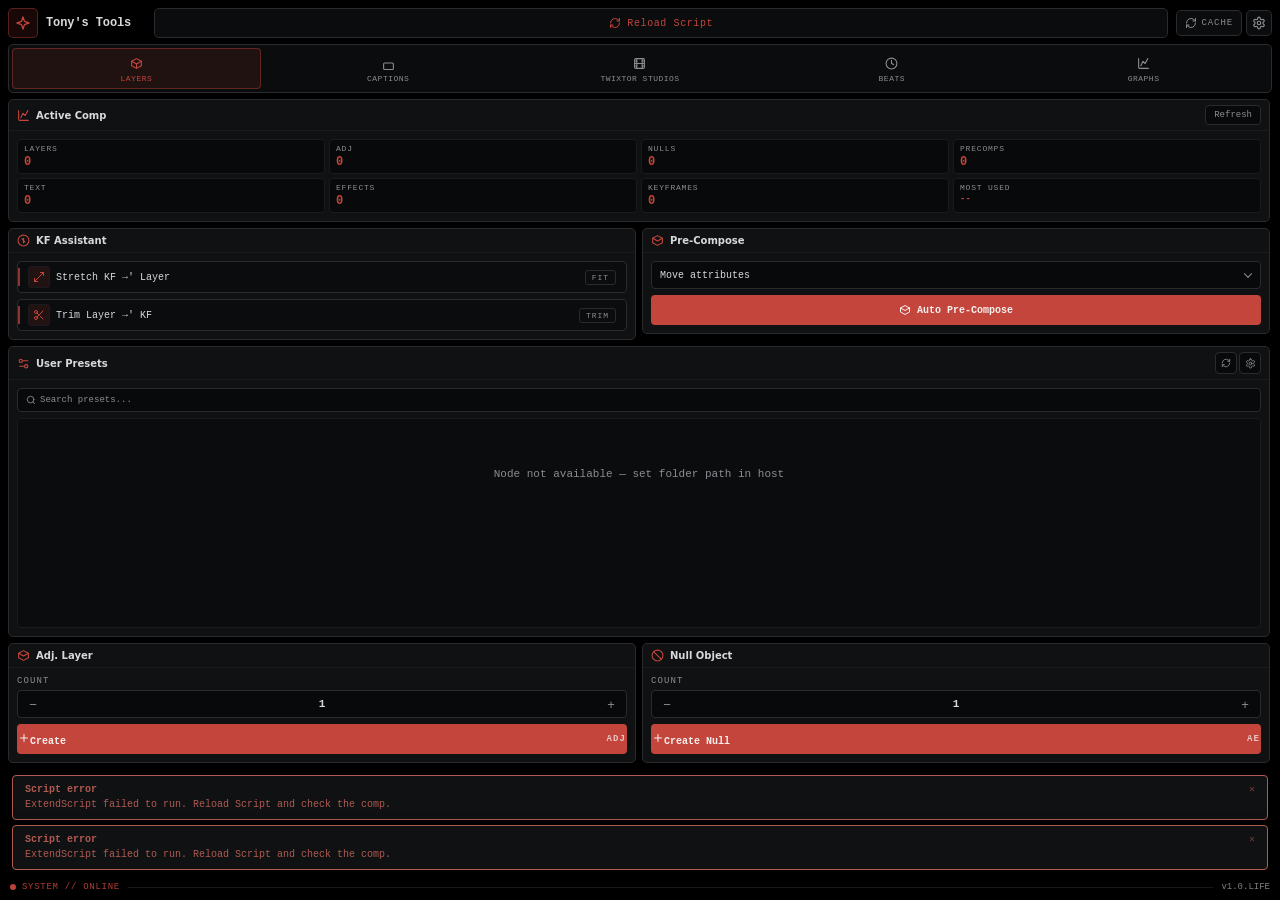
<file: index.html>
<!DOCTYPE html>
<html lang="en">
<head>
<meta charset="UTF-8"/>
<meta name="viewport" content="width=device-width, initial-scale=1.0"/>
<title>AE Layer Tools</title>
<link rel="stylesheet" href="css/styles.css"/>
</head>
<body>
<div class="shell">

  <!-- ============ HEADER ============ -->
  <div class="header">
    <div class="logo-wrap" title="Tony's Tools — After Effects Extension">
      <svg class="logo-icon" width="16" height="16" viewBox="0 0 24 24" fill="none" stroke="currentColor" stroke-width="2" stroke-linecap="round" stroke-linejoin="round"><path d="m12 3-1.9 5.8a2 2 0 0 1-1.287 1.288L3 12l5.8 1.9a2 2 0 0 1 1.288 1.287L12 21l1.9-5.8a2 2 0 0 1 1.287-1.288L21 12l-5.8-1.9a2 2 0 0 1-1.288-1.287Z"/></svg>
    </div>
    <h1 class="app-title">Tony's Tools</h1>
    <div class="toolbar-shell">
      <button id="btn-reload" class="toolbar-btn" title="Reload panel and refresh scripts">
        <svg width="12" height="12" viewBox="0 0 24 24" fill="none" stroke="currentColor" stroke-width="2" stroke-linecap="round" stroke-linejoin="round"><path d="M3 12a9 9 0 0 1 15-6.7L21 8"/><path d="M21 3v5h-5"/><path d="M21 12a9 9 0 0 1-15 6.7L3 16"/><path d="M3 21v-5h5"/></svg>
        <span>Reload Script</span>
      </button>
    </div>
    <div class="header-chips">
      <button id="btn-cache" class="chip chip-cyan" title="Clear disk cache">
        <svg width="12" height="12" viewBox="0 0 24 24" fill="none" stroke="currentColor" stroke-width="2" stroke-linecap="round" stroke-linejoin="round"><path d="M3 12a9 9 0 0 1 15-6.7L21 8"/><path d="M21 3v5h-5"/><path d="M21 12a9 9 0 0 1-15 6.7L3 16"/><path d="M3 21v-5h5"/></svg>
        <span>CACHE</span>
      </button>
      <button id="btn-settings" class="chip chip-primary w-icon" title="Settings">
        <svg width="14" height="14" viewBox="0 0 24 24" fill="none" stroke="currentColor" stroke-width="2" stroke-linecap="round" stroke-linejoin="round"><path d="M12.22 2h-.44a2 2 0 0 0-2 2v.18a2 2 0 0 1-1 1.73l-.43.25a2 2 0 0 1-2 0l-.15-.08a2 2 0 0 0-2.73.73l-.22.38a2 2 0 0 0 .73 2.73l.15.1a2 2 0 0 1 1 1.72v.51a2 2 0 0 1-1 1.74l-.15.09a2 2 0 0 0-.73 2.73l.22.38a2 2 0 0 0 2.73.73l.15-.08a2 2 0 0 1 2 0l.43.25a2 2 0 0 1 1 1.73V20a2 2 0 0 0 2 2h.44a2 2 0 0 0 2-2v-.18a2 2 0 0 1 1-1.73l.43-.25a2 2 0 0 1 2 0l.15.08a2 2 0 0 0 2.73-.73l.22-.39a2 2 0 0 0-.73-2.73l-.15-.08a2 2 0 0 1-1-1.74v-.5a2 2 0 0 1 1-1.74l.15-.09a2 2 0 0 0 .73-2.73l-.22-.38a2 2 0 0 0-2.73-.73l-.15.08a2 2 0 0 1-2 0l-.43-.25a2 2 0 0 1-1-1.73V4a2 2 0 0 0-2-2z"/><circle cx="12" cy="12" r="3"/></svg>
      </button>
    </div>
  </div>

  <!-- ============ TABS ============ -->
  <div class="main-tabs" id="main-tabs">
    <button class="main-tab active" data-tab="layers" title="Layers">
      <span class="tab-icon"><svg width="13" height="13" viewBox="0 0 24 24" fill="none" stroke="currentColor" stroke-width="2" stroke-linecap="round" stroke-linejoin="round"><path d="m21 8-9-5-9 5 9 5 9-5Z"/><path d="m3 8v8l9 5 9-5V8"/><path d="m12 13v8"/></svg></span>
      <span class="tab-label">LAYERS</span>
    </button>
    <button class="main-tab" data-tab="captions" title="Captions">
      <span class="tab-icon"><svg width="13" height="13" viewBox="0 0 24 24" fill="none" stroke="currentColor" stroke-width="2" stroke-linecap="round" stroke-linejoin="round"><rect width="18" height="12" x="3" y="11" rx="2" ry="2"/><path d="M7 41h10"/><path d="M7 41a5 5 0 0 0-.004-10"/></svg></span>
      <span class="tab-label">CAPTIONS</span>
    </button>
    <button class="main-tab" data-tab="templates" title="Twixtor Studios">
      <span class="tab-icon"><svg width="13" height="13" viewBox="0 0 24 24" fill="none" stroke="currentColor" stroke-width="2" stroke-linecap="round" stroke-linejoin="round"><rect width="18" height="18" x="3" y="3" rx="2"/><path d="M7 3v18"/><path d="M3 7.5h4"/><path d="M3 12h18"/><path d="M3 16.5h4"/><path d="M17 3v18"/><path d="M17 7.5h4"/><path d="M17 16.5h4"/></svg></span>
      <span class="tab-label">TWIXTOR STUDIOS</span>
    </button>
    <button class="main-tab" data-tab="beats" title="Beats">
      <span class="tab-icon"><svg width="13" height="13" viewBox="0 0 24 24" fill="none" stroke="currentColor" stroke-width="2" stroke-linecap="round" stroke-linejoin="round"><circle cx="12" cy="12" r="10"/><path d="M12 6v6l4 2"/></svg></span>
      <span class="tab-label">BEATS</span>
    </button>
    <button class="main-tab" data-tab="graphs" title="Graphs">
      <span class="tab-icon"><svg width="13" height="13" viewBox="0 0 24 24" fill="none" stroke="currentColor" stroke-width="2" stroke-linecap="round" stroke-linejoin="round"><path d="M3 3v16a2 2 0 0 0 2 2h16"/><path d="m7 16 4-8 4 4 5-9"/></svg></span>
      <span class="tab-label">GRAPHS</span>
    </button>
  </div>

  <!-- ============ TAB: LAYERS ============ -->
  <div class="tab-page active" id="page-layers">
    <div class="scroll-area">
      <!-- Stats -->
      <section class="card">
        <div class="card-head">
          <div class="card-title-row">
            <svg width="13" height="13" viewBox="0 0 24 24" fill="none" stroke="currentColor" stroke-width="2" stroke-linecap="round" stroke-linejoin="round"><path d="M3 3v16a2 2 0 0 0 2 2h16"/><path d="m7 16 4-8 4 4 5-9"/></svg>
            <span>Active Comp</span>
          </div>
          <button id="btn-refresh-stats" class="mini-btn" title="Refresh values">Refresh</button>
        </div>
        <div class="stat-grid" id="stats-grid">
          <div class="stat"><div class="stat-label">LAYERS</div><div class="stat-val" id="st-layers">0</div></div>
          <div class="stat"><div class="stat-label">ADJ</div><div class="stat-val" id="st-adj">0</div></div>
          <div class="stat"><div class="stat-label">NULLS</div><div class="stat-val" id="st-nulls">0</div></div>
          <div class="stat"><div class="stat-label">PRECOMPS</div><div class="stat-val" id="st-precomps">0</div></div>
          <div class="stat"><div class="stat-label">TEXT</div><div class="stat-val" id="st-text">0</div></div>
          <div class="stat"><div class="stat-label">EFFECTS</div><div class="stat-val" id="st-fx">0</div></div>
          <div class="stat"><div class="stat-label">KEYFRAMES</div><div class="stat-val" id="st-kf">0</div></div>
          <div class="stat"><div class="stat-label">MOST USED</div><div class="stat-val small" id="st-topfx">--</div></div>
        </div>
      </section>

      <div class="grid-2">
        <!-- KF Assistant -->
        <section class="card card-cyan">
          <div class="card-head">
            <div class="card-title-row">
              <svg width="13" height="13" viewBox="0 0 24 24" fill="none" stroke="currentColor" stroke-width="2" stroke-linecap="round" stroke-linejoin="round"><circle cx="12" cy="12" r="10"/><path d="M12 8v8"/><path d="m8 12 8 0" transform="rotate(45 12 12)"/></svg>
              <span>KF Assistant</span>
            </div>
          </div>
          <div class="card-body col">
            <button id="btn-stretch-kf" class="tool-btn btn-cyan">
              <span class="accent-bar cyan"></span>
              <span class="tool-btn-main"><span class="tool-icon cyan"><svg width="12" height="12" viewBox="0 0 24 24" fill="none" stroke="currentColor" stroke-width="2" stroke-linecap="round" stroke-linejoin="round"><path d="M21 3 9 15"/><path d="M15 3h6v6"/><path d="M3 21l6-6"/><path d="M9 21H3v-6"/></svg></span><span class="truncate">Stretch KF →' Layer</span></span>
              <span class="badge">FIT</span>
            </button>
            <button id="btn-trim-kf" class="tool-btn btn-violet">
              <span class="accent-bar violet"></span>
              <span class="tool-btn-main"><span class="tool-icon violet"><svg width="12" height="12" viewBox="0 0 24 24" fill="none" stroke="currentColor" stroke-width="2" stroke-linecap="round" stroke-linejoin="round"><circle cx="6" cy="6" r="3"/><circle cx="6" cy="18" r="3"/><line x1="20" y1="4" x2="8.12" y2="15.88"/><line x1="14.47" y1="14.48" x2="20" y2="20"/><line x1="8.12" y1="8.12" x2="12" y2="12"/></svg></span><span class="truncate">Trim Layer →' KF</span></span>
              <span class="badge">TRIM</span>
            </button>
          </div>
        </section>

        <!-- Pre-Compose -->
        <section class="card card-green">
          <div class="card-head">
            <div class="card-title-row">
              <svg width="13" height="13" viewBox="0 0 24 24" fill="none" stroke="currentColor" stroke-width="2" stroke-linecap="round" stroke-linejoin="round"><path d="m21 8-9-5-9 5 9 5 9-5Z"/><path d="m3 8v8l9 5 9-5V8"/></svg>
              <span>Pre-Compose</span>
            </div>
          </div>
          <div class="card-body col">
            <div class="select-wrap">
              <select id="sel-precomp-mode" class="select">
                <option value="leave">Leave attributes</option>
                <option value="move" selected>Move attributes</option>
                <option value="adjust">Adjust comp</option>
              </select>
            </div>
            <button id="btn-precompose" class="primary-btn gold">
              <svg width="12" height="12" viewBox="0 0 24 24" fill="none" stroke="currentColor" stroke-width="2" stroke-linecap="round" stroke-linejoin="round"><path d="m21 8-9-5-9 5 9 5 9-5Z"/><path d="m3 8v8l9 5 9-5V8"/></svg>
              Auto Pre-Compose
            </button>
          </div>
        </section>
      </div>

      <!-- User Presets -->
      <section class="card card-cyan presets-card">
        <div class="card-head">
          <div class="card-title-row">
            <svg width="13" height="13" viewBox="0 0 24 24" fill="none" stroke="currentColor" stroke-width="2" stroke-linecap="round" stroke-linejoin="round"><path d="M20 7h-9"/><path d="M14 17H5"/><circle cx="17" cy="17" r="3"/><circle cx="7" cy="7" r="3"/></svg>
            <span>User Presets</span>
          </div>
          <div class="head-actions">
            <button id="btn-refresh-presets" class="icon-btn" title="Refresh presets"><svg width="10" height="10" viewBox="0 0 24 24" fill="none" stroke="currentColor" stroke-width="2" stroke-linecap="round" stroke-linejoin="round"><path d="M3 12a9 9 0 0 1 15-6.7L21 8"/><path d="M21 3v5h-5"/><path d="M21 12a9 9 0 0 1-15 6.7L3 16"/><path d="M3 21v-5h5"/></svg></button>
            <button id="btn-choose-presets" class="icon-btn" title="Choose presets folder"><svg width="11" height="11" viewBox="0 0 24 24" fill="none" stroke="currentColor" stroke-width="2" stroke-linecap="round" stroke-linejoin="round"><path d="M12.22 2h-.44a2 2 0 0 0-2 2v.18a2 2 0 0 1-1 1.73l-.43.25a2 2 0 0 1-2 0l-.15-.08a2 2 0 0 0-2.73.73l-.22.38a2 2 0 0 0 .73 2.73l.15.1a2 2 0 0 1 1 1.72v.51a2 2 0 0 1-1 1.74l-.15.09a2 2 0 0 0-.73 2.73l.22.38a2 2 0 0 0 2.73.73l.15-.08a2 2 0 0 1 2 0l.43.25a2 2 0 0 1 1 1.73V20a2 2 0 0 0 2 2h.44a2 2 0 0 0 2-2v-.18a2 2 0 0 1 1-1.73l.43-.25a2 2 0 0 1 2 0l.15.08a2 2 0 0 0 2.73-.73l.22-.39a2 2 0 0 0-.73-2.73l-.15-.08a2 2 0 0 1-1-1.74v-.5a2 2 0 0 1 1-1.74l.15-.09a2 2 0 0 0 .73-2.73l-.22-.38a2 2 0 0 0-2.73-.73l-.15.08a2 2 0 0 1-2 0l-.43-.25a2 2 0 0 1-1-1.73V4a2 2 0 0 0-2-2z"/><circle cx="12" cy="12" r="3"/></svg></button>
          </div>
        </div>
        <div class="card-body col">
          <div class="search-shell">
            <svg width="10" height="10" viewBox="0 0 24 24" fill="none" stroke="currentColor" stroke-width="2" stroke-linecap="round" stroke-linejoin="round"><circle cx="11" cy="11" r="8"/><path d="m21 21-4.3-4.3"/></svg>
            <input id="preset-search" class="search-input" type="text" placeholder="Search presets..."/>
            <button id="btn-clear-search" class="clear-btn hidden" title="Clear search">✕</button>
          </div>
          <div id="preset-list" class="preset-list"><div class="empty-note">No presets</div></div>
        </div>
      </section>

      <div class="grid-2">
        <!-- Adj Layer -->
        <section class="card card-violet">
          <div class="card-head"><div class="card-title-row">
            <svg width="13" height="13" viewBox="0 0 24 24" fill="none" stroke="currentColor" stroke-width="2" stroke-linecap="round" stroke-linejoin="round"><path d="m21 8-9-5-9 5 9 5 9-5Z"/><path d="m3 8v8l9 5 9-5V8"/></svg>
            <span>Adj. Layer</span></div></div>
          <div class="card-body col spread">
            <div>
              <label class="field-label">COUNT</label>
              <div class="stepper" data-stepper="adj">
                <button class="step-btn" data-dir="-1">−</button>
                <input class="step-input" id="adj-count" type="text" inputmode="numeric" value="1"/>
                <button class="step-btn" data-dir="1">+</button>
              </div>
            </div>
            <button id="btn-create-adj" class="primary-btn lavender">
              <span class="split"><span class="left"><svg width="12" height="12" viewBox="0 0 24 24" fill="none" stroke="currentColor" stroke-width="2" stroke-linecap="round" stroke-linejoin="round"><path d="M5 12h14"/><path d="M12 5v14"/></svg>Create</span><span class="right">ADJ</span></span>
            </button>
          </div>
        </section>

        <!-- Null Object -->
        <section class="card card-red">
          <div class="card-head"><div class="card-title-row">
            <svg width="13" height="13" viewBox="0 0 24 24" fill="none" stroke="currentColor" stroke-width="2" stroke-linecap="round" stroke-linejoin="round"><circle cx="12" cy="12" r="10"/><path d="m4.9 4.9 14.2 14.2"/></svg>
            <span>Null Object</span></div></div>
          <div class="card-body col spread">
            <div>
              <label class="field-label">COUNT</label>
              <div class="stepper" data-stepper="null">
                <button class="step-btn" data-dir="-1">−</button>
                <input class="step-input" id="null-count" type="text" inputmode="numeric" value="1"/>
                <button class="step-btn" data-dir="1">+</button>
              </div>
            </div>
            <button id="btn-create-null" class="primary-btn red">
              <span class="split"><span class="left"><svg width="12" height="12" viewBox="0 0 24 24" fill="none" stroke="currentColor" stroke-width="2" stroke-linecap="round" stroke-linejoin="round"><path d="M5 12h14"/><path d="M12 5v14"/></svg>Create Null</span><span class="right">AE</span></span>
            </button>
          </div>
        </section>
      </div>
    </div>
  </div>

  <!-- ============ TAB: CAPTIONS ============ -->
  <div class="tab-page" id="page-captions">
    <div class="scroll-area">
      <section class="card">
        <div class="card-head">
          <div class="card-title-row">
            <svg width="13" height="13" viewBox="0 0 24 24" fill="none" stroke="currentColor" stroke-width="2" stroke-linecap="round" stroke-linejoin="round"><rect width="18" height="12" x="3" y="11" rx="2" ry="2"/><path d="M7 41h10"/></svg>
            <span>Caption Setup</span>
          </div>
        </div>
        <div class="card-body col">
          <label class="field-label">CAPTION TEXT (one line per caption, format: seconds | text)</label>
          <textarea id="caption-input" class="textarea" rows="6" placeholder="0.0 | Hello and welcome&#10;2.5 | This is a caption line&#10;5.0 | Generated inside After Effects"></textarea>
          <div class="row-2">
            <div>
              <label class="field-label">DURATION (s)</label>
              <input id="caption-duration" class="input" type="number" step="0.1" min="0.5" value="3.0"/>
            </div>
            <div>
              <label class="field-label">FONT SIZE</label>
              <input id="caption-fontsize" class="input" type="number" step="1" min="8" value="60"/>
            </div>
          </div>
          <button id="btn-apply-captions" class="primary-btn mint">
            <svg width="12" height="12" viewBox="0 0 24 24" fill="none" stroke="currentColor" stroke-width="2" stroke-linecap="round" stroke-linejoin="round"><path d="m12 3-1.9 5.8a2 2 0 0 1-1.287 1.288L3 12l5.8 1.9a2 2 0 0 1 1.288 1.287L12 21l1.9-5.8a2 2 0 0 1 1.287-1.288L21 12l-5.8-1.9a2 2 0 0 1-1.288-1.287Z"/></svg>
            Apply Captions
          </button>
          <button id="btn-remove-captions" class="ghost-btn danger">
            <svg width="12" height="12" viewBox="0 0 24 24" fill="none" stroke="currentColor" stroke-width="2" stroke-linecap="round" stroke-linejoin="round"><path d="M3 6h18"/><path d="M19 6v14a2 2 0 0 1-2 2H7a2 2 0 0 1-2-2V6"/><path d="M8 6V4a2 2 0 0 1 2-2h4a2 2 0 0 1 2 2v2"/></svg>
            Remove Captions
          </button>
        </div>
      </section>
    </div>
  </div>

  <!-- ============ TAB: TWIXTOR STUDIOS ============ -->
  <div class="tab-page" id="page-templates">
    <div class="scroll-area">
      <section class="card card-violet">
        <div class="card-head">
          <div class="card-title-row">
            <svg width="13" height="13" viewBox="0 0 24 24" fill="none" stroke="currentColor" stroke-width="2" stroke-linecap="round" stroke-linejoin="round"><rect width="18" height="18" x="3" y="3" rx="2"/><path d="M7 3v18"/><path d="M3 12h18"/></svg>
            <span>Twixtor Clips</span>
          </div>
        </div>
        <div class="card-body col">
          <label class="field-label">MODE</label>
          <div class="select-wrap">
            <select id="sel-twixtor-mode" class="select">
              <option value="anime">Anime Twixtor (frame blend + Pixel Motion)</option>
              <option value="film">Film Twixtor (live action)</option>
            </select>
          </div>
          <div class="row-2">
            <div>
              <label class="field-label">SPEED %</label>
              <input id="twixtor-speed" class="input" type="number" step="1" min="1" max="400" value="40"/>
            </div>
            <div>
              <label class="field-label">RESOLUTION</label>
              <div class="select-wrap">
                <select id="sel-twixtor-res" class="select">
                  <option value="source">Use clip source resolution</option>
                  <option value="composition">Use composition resolution</option>
                </select>
              </div>
            </div>
          </div>
          <button id="btn-apply-twixtor" class="primary-btn violet">
            <svg width="12" height="12" viewBox="0 0 24 24" fill="none" stroke="currentColor" stroke-width="2" stroke-linecap="round" stroke-linejoin="round"><rect width="18" height="18" x="3" y="3" rx="2"/><path d="M7 3v18"/><path d="M3 12h18"/></svg>
            <span>Twixtor Clips</span><span class="pill">READY</span>
          </button>
          <div class="divider"></div>
          <button id="btn-align-beats" class="ghost-btn">
            <svg width="12" height="12" viewBox="0 0 24 24" fill="none" stroke="currentColor" stroke-width="2" stroke-linecap="round" stroke-linejoin="round"><circle cx="12" cy="12" r="10"/><path d="M12 6v6l4 2"/></svg>
            Align Clips To Beats
          </button>
          <button id="btn-fit-beats" class="ghost-btn">
            <svg width="12" height="12" viewBox="0 0 24 24" fill="none" stroke="currentColor" stroke-width="2" stroke-linecap="round" stroke-linejoin="round"><circle cx="12" cy="12" r="10"/><path d="M12 6v6l4 2"/></svg>
            Fit Between Beats
          </button>
          <button id="btn-time-remap-graph" class="ghost-btn">
            <svg width="12" height="12" viewBox="0 0 24 24" fill="none" stroke="currentColor" stroke-width="2" stroke-linecap="round" stroke-linejoin="round"><path d="M3 3v16a2 2 0 0 0 2 2h16"/><path d="m7 16 4-8 4 4 5-9"/></svg>
            Time Remap Graph
          </button>
        </div>
      </section>

      <!-- Time Remap Easing (inline editor) -->
      <section class="card card-cyan hidden" id="remap-card">
        <div class="card-head">
          <div class="card-title-row">
            <svg width="13" height="13" viewBox="0 0 24 24" fill="none" stroke="currentColor" stroke-width="2" stroke-linecap="round" stroke-linejoin="round"><path d="M3 3v16a2 2 0 0 0 2 2h16"/><path d="m7 16 4-8 4 4 5-9"/></svg>
            <span>Time Remap Easing</span>
          </div>
          <button id="btn-close-remap" class="icon-btn" title="Close graph editor">✕</button>
        </div>
        <div class="card-body col">
          <div class="select-wrap">
            <select id="sel-remap-preset" class="select"></select>
          </div>
          <canvas id="bezier-canvas" width="280" height="180"></canvas>
          <div class="bezier-row">
            <span class="mono-dim">cubic-bezier(</span>
            <input id="bezier-input" class="input center" type="text" value="0.25, 0.1, 0.25, 1"/>
            <span class="mono-dim">)</span>
            <button id="btn-copy-bezier" class="icon-btn" title="Copy cubic-bezier"><svg width="12" height="12" viewBox="0 0 24 24" fill="none" stroke="currentColor" stroke-width="2" stroke-linecap="round" stroke-linejoin="round"><rect width="14" height="14" x="8" y="8" rx="2" ry="2"/><path d="M4 16c-1.1 0-2-.9-2-2V4c0-1.1.9-2 2-2h10c1.1 0 2 .9 2 2"/></svg></button>
            <button id="btn-read-easing" class="icon-btn" title="Read values from AE"><svg width="12" height="12" viewBox="0 0 24 24" fill="none" stroke="currentColor" stroke-width="2" stroke-linecap="round" stroke-linejoin="round"><path d="M2 12s3-7 10-7 10 7 10 7-3 7-10 7-10-7-10-7Z"/><circle cx="12" cy="12" r="3"/></svg></button>
            <button id="btn-reset-easing" class="icon-btn" title="Reset to selected preset"><svg width="12" height="12" viewBox="0 0 24 24" fill="none" stroke="currentColor" stroke-width="2" stroke-linecap="round" stroke-linejoin="round"><path d="M3 12a9 9 0 0 1 15-6.7L21 8"/><path d="M21 3v5h-5"/><path d="M21 12a9 9 0 0 1-15 6.7L3 16"/><path d="M3 21v-5h5"/></svg></button>
          </div>
          <button id="btn-apply-easing" class="primary-btn cyan">
            <svg width="12" height="12" viewBox="0 0 24 24" fill="none" stroke="currentColor" stroke-width="2" stroke-linecap="round" stroke-linejoin="round"><path d="M3 3v16a2 2 0 0 0 2 2h16"/><path d="m7 16 4-8 4 4 5-9"/></svg>
            Apply to Keyframes
          </button>
        </div>
      </section>
    </div>
  </div>

  <!-- ============ TAB: BEATS ============ -->
  <div class="tab-page" id="page-beats">
    <div class="scroll-area">
      <section class="card">
        <div class="card-head">
          <div class="card-title-row">
            <svg width="13" height="13" viewBox="0 0 24 24" fill="none" stroke="currentColor" stroke-width="2" stroke-linecap="round" stroke-linejoin="round"><path d="M2 12s3-7 10-7 10 7 10 7-3 7-10 7-10-7-10-7Z"/><circle cx="12" cy="12" r="3"/></svg>
            <span>Audio Layer (place markers on)</span>
          </div>
        </div>
        <div class="card-body col">
          <div class="row-2">
            <div class="select-wrap grow">
              <select id="sel-audio-layer" class="select"><option value="">No audio layers</option></select>
            </div>
            <button id="btn-refresh-audio" class="icon-btn" title="Reload available audio layers">Refresh</button>
          </div>
          <button id="btn-gen-amp" class="ghost-btn accent">
            <svg width="11" height="11" viewBox="0 0 24 24" fill="none" stroke="currentColor" stroke-width="2" stroke-linecap="round" stroke-linejoin="round"><path d="M2 12s3-7 10-7 10 7 10 7-3 7-10 7-10-7-10-7Z"/><circle cx="12" cy="12" r="3"/></svg>
            Generate Audio Amplitude Layer
          </button>
          <div id="amp-status" class="status-box info">No amplitude layer. Create it manually first.</div>
          <p class="hint">AE does not link an Audio Amplitude layer to its source — make sure the selected audio layer and the amplitude layer are a pair.</p>
        </div>
      </section>

      <section class="card">
        <div class="card-head">
          <div class="card-title-row">
            <svg width="13" height="13" viewBox="0 0 24 24" fill="none" stroke="currentColor" stroke-width="2" stroke-linecap="round" stroke-linejoin="round"><circle cx="12" cy="12" r="3"/><path d="M12 1v4"/><path d="M12 19v4"/><path d="M4.22 4.22l2.83 2.83"/><path d="M16.95 16.95l2.83 2.83"/><path d="M1 12h4"/><path d="M19 12h4"/><path d="M4.22 19.78l2.83-2.83"/><path d="M16.95 7.05l2.83-2.83"/></svg>
            <span>Detection Settings</span>
          </div>
        </div>
        <div class="card-body col">
          <label class="field-label">MODE</label>
          <div class="select-wrap">
            <select id="sel-beat-mode" class="select">
              <option value="strongest">Strongest Beats</option>
              <option value="all">All Beats</option>
            </select>
          </div>
        </div>
      </section>

      <section class="card">
        <div class="card-head">
          <div class="card-title-row">
            <svg width="13" height="13" viewBox="0 0 24 24" fill="none" stroke="currentColor" stroke-width="2" stroke-linecap="round" stroke-linejoin="round"><path d="M12 20h9"/><path d="M16.5 3.5a2.12 2.12 0 0 1 3 3L7 19l-4 1 1-4Z"/></svg>
            <span>Marker Names</span>
          </div>
        </div>
        <div class="card-body col">
          <label class="check-row"><input type="radio" name="naming" value="default" checked/> <span>Default ("Beat")</span></label>
          <label class="check-row"><input type="radio" name="naming" value="custom"/> <span>Custom</span>
            <input id="name-custom" class="input compact" type="text" placeholder="Drop" disabled/></label>
          <label class="check-row"><input type="radio" name="naming" value="sequential"/> <span>Sequential</span>
            <input id="name-sequential" class="input compact" type="text" placeholder="Scene" disabled/></label>
        </div>
      </section>

      <section class="card">
        <div class="card-head">
          <div class="card-title-row">
            <svg width="13" height="13" viewBox="0 0 24 24" fill="none" stroke="currentColor" stroke-width="2" stroke-linecap="round" stroke-linejoin="round"><circle cx="12" cy="12" r="10" stroke-dasharray="4 3"/></svg>
            <span>Marker Colors</span>
          </div>
        </div>
        <div class="card-body col">
          <label class="check-row"><input type="radio" name="coloring" value="random"/> <span>Random Colors</span></label>
          <label class="check-row"><input type="radio" name="coloring" value="single" checked/> <span>Single</span>
            <div class="select-wrap inline-select"><select id="sel-marker-color" class="select compact">
              <option value="aqua" selected>Aqua</option>
              <option value="red">Red</option><option value="yellow">Yellow</option>
              <option value="blue">Blue</option><option value="green">Green</option>
              <option value="purple">Purple</option><option value="orange">Orange</option>
              <option value="pink">Pink</option><option value="lavender">Lavender</option>
              <option value="peach">Peach</option><option value="seafoam">Sea Foam</option>
              <option value="brown">Brown</option><option value="fuchsia">Fuchsia</option>
              <option value="cyan">Cyan</option><option value="sandstone">Sandstone</option>
              <option value="darkgreen">Dark Green</option>
            </select></div></label>
          <label class="check-row"><input type="radio" name="coloring" value="strength"/> <span>Strength Based (Red=Strong)</span></label>
          <p class="hint">Colors use AE's 16 marker label colors (comp markers). Random picks from all 16.</p>
        </div>
      </section>

      <button id="btn-generate-beats" class="primary-btn outlined">
        <svg width="12" height="12" viewBox="0 0 24 24" fill="none" stroke="currentColor" stroke-width="2" stroke-linecap="round" stroke-linejoin="round"><circle cx="12" cy="12" r="10"/><path d="M12 6v6l4 2"/></svg>
        Generate Beat Markers
      </button>

      <div class="row-2">
        <button id="btn-clear-tool-markers" class="ghost-btn">Clear Markers</button>
        <button id="btn-remove-amp" class="ghost-btn danger">Remove Amp Layers</button>
      </div>
    </div>
  </div>

  <!-- ============ TAB: GRAPHS ============ -->
  <div class="tab-page" id="page-graphs">
    <div class="scroll-area">
      <section class="card">
        <div class="card-head">
          <div class="card-title-row">
            <svg width="13" height="13" viewBox="0 0 24 24" fill="none" stroke="currentColor" stroke-width="2" stroke-linecap="round" stroke-linejoin="round"><path d="M3 3v16a2 2 0 0 0 2 2h16"/><path d="m7 16 4-8 4 4 5-9"/></svg>
            <span>Graph Editor</span>
          </div>
        </div>
        <div class="card-body col">
          <div class="select-wrap">
            <select id="sel-graph-preset" class="select"></select>
          </div>
          <canvas id="graph-canvas" width="300" height="190"></canvas>
          <div class="bezier-row">
            <span class="mono-dim">cubic-bezier(</span>
            <input id="graph-bezier-input" class="input center" type="text" value="0.25, 0.1, 0.25, 1"/>
            <span class="mono-dim">)</span>
            <button id="btn-graph-copy" class="icon-btn" title="Copy cubic-bezier"><svg width="12" height="12" viewBox="0 0 24 24" fill="none" stroke="currentColor" stroke-width="2" stroke-linecap="round" stroke-linejoin="round"><rect width="14" height="14" x="8" y="8" rx="2" ry="2"/><path d="M4 16c-1.1 0-2-.9-2-2V4c0-1.1.9-2 2-2h10c1.1 0 2 .9 2 2"/></svg></button>
            <button id="btn-graph-read" class="icon-btn" title="Read values from AE"><svg width="12" height="12" viewBox="0 0 24 24" fill="none" stroke="currentColor" stroke-width="2" stroke-linecap="round" stroke-linejoin="round"><path d="M2 12s3-7 10-7 10 7 10 7-3 7-10 7-10-7-10-7Z"/><circle cx="12" cy="12" r="3"/></svg></button>
            <button id="btn-graph-reset" class="icon-btn" title="Reset to selected preset"><svg width="12" height="12" viewBox="0 0 24 24" fill="none" stroke="currentColor" stroke-width="2" stroke-linecap="round" stroke-linejoin="round"><path d="M3 12a9 9 0 0 1 15-6.7L21 8"/><path d="M21 3v5h-5"/><path d="M21 12a9 9 0 0 1-15 6.7L3 16"/><path d="M3 21v-5h5"/></svg></button>
            <button id="btn-graph-linear" class="icon-btn" title="Set linear curve"><svg width="12" height="12" viewBox="0 0 24 24" fill="none" stroke="currentColor" stroke-width="2" stroke-linecap="round" stroke-linejoin="round"><path d="M2 12s3-7 10-7 10 7 10 7-3 7-10 7-10-7-10-7Z"/></svg></button>
          </div>
          <button id="btn-graph-apply" class="primary-btn cyan">
            <svg width="12" height="12" viewBox="0 0 24 24" fill="none" stroke="currentColor" stroke-width="2" stroke-linecap="round" stroke-linejoin="round"><path d="M3 3v16a2 2 0 0 0 2 2h16"/><path d="m7 16 4-8 4 4 5-9"/></svg>
            Apply to Keyframes
          </button>
          <p class="hint">Select keyframes on any property in AE (or none to affect all keys). The curve is applied to every selected segment as temporal ease.</p>
        </div>
      </section>
    </div>
  </div>

  <!-- ============ STATUS BAR ============ -->
  <div class="statusbar">
    <span class="status-dot-wrap"><span class="status-dot"></span><span id="status-text" class="status-text">SYSTEM // ONLINE</span></span>
    <span class="status-line"></span>
    <span class="status-version">v1.0.LIFE</span>
  </div>

  <!-- ============ TOASTS ============ -->
  <div id="toast-wrap"></div>

  <!-- ============ SETTINGS DIALOG ============ -->
  <div class="overlay hidden" id="dlg-settings">
    <div class="dialog">
      <div class="dialog-head">
        <div class="dialog-title">Settings</div>
        <button class="icon-btn" id="btn-close-settings">✕</button>
      </div>
      <div class="dialog-body">
        <label class="field-label">PRESET THEMES</label>
        <div class="select-wrap">
          <select id="sel-theme" class="select">
            <option value="charcoal" selected>Charcoal</option>
            <option value="midnight">Midnight</option>
            <option value="amber">Warm Amber</option>
            <option value="violet">Violet</option>
            <option value="teal">Teal</option>
            <option value="monochrome">Monochrome</option>
          </select>
        </div>
        <label class="field-label">ACCENT COLOR</label>
        <div class="swatch-row" id="accent-swatches">
          <button class="swatch" data-accent="#C4453C" style="background:#C4453C" title="Red"></button>
          <button class="swatch" data-accent="#C9954B" style="background:#C9954B" title="Amber"></button>
          <button class="swatch" data-accent="#6FA070" style="background:#6FA070" title="Green"></button>
          <button class="swatch" data-accent="#5E8FA0" style="background:#5E8FA0" title="Teal"></button>
          <button class="swatch" data-accent="#8E6FA8" style="background:#8E6FA8" title="Violet"></button>
          <button class="swatch" data-accent="#B0A090" style="background:#B0A090" title="Neutral"></button>
          <input type="color" id="accent-picker" value="#C4453C" title="Custom accent color" style="width:22px;height:20px;padding:0;border:1px solid var(--border);background:none;border-radius:3px;cursor:pointer;"/>
        </div>
        <label class="field-label">DARKNESS</label>
        <input id="darkness-range" class="range-input" type="range" min="0" max="3" step="1" value="0"/>
        <div class="dark-labels"><span>Very dark</span><span>Charcoal</span><span>Light charcoal</span><span>Bright charcoal</span></div>
      </div>
    </div>
  </div>

  <!-- ============ CACHE DIALOG ============ -->
  <div class="overlay hidden" id="dlg-cache">
    <div class="dialog">
      <div class="dialog-head">
        <div class="dialog-title">Clear Disk Cache</div>
        <button class="icon-btn" id="btn-close-cache">✕</button>
      </div>
      <div class="dialog-body">
        <p class="hint">Scans AE disk cache folders for the detected versions and frees removable cache items. Scanning can lag depending on your PC and cache size.</p>
        <label class="check-row"><input type="checkbox" id="chk-cache-all" checked/> <span>Clear disk cache for all detected AE versions.</span></label>
        <button id="btn-do-clear-cache" class="primary-btn red">Clear Cache</button>
      </div>
    </div>
  </div>

</div>
<script src="js/CSInterface.js"></script>
<script src="js/main.js"></script>
</body>
</html>
</file>
<file: css/styles.css>
/* AE Layer Tools — CEP panel styles
   Global theme system: all colors come from CSS custom properties on :root,
   overridden at runtime by js/main.js (accent, darkness, presets). */
:root {
  /* base surfaces (AOD-style: true black, darkness-adjustable at runtime) */
  --bg: #000000;
  --bg2: #0B0C0D;
  --panel: #101113;
  --input: #08090A;
  /* structure */
  --border: #2A2B2E;
  --border-soft: #1A1B1E;
  --fg: #D8D9DA;
  --muted: #8A8E92;
  /* global accent (theme-controlled, red default) */
  --accent: #C4453C;
  --accent-soft: rgba(196, 69, 60, 0.12);
  --accent-line: rgba(196, 69, 60, 0.4);
  --on-accent: #F5F0EE;
  /* semantic (kept distinct from accent) */
  --success: #6FA070;
  --warn: #C9A94B;
  --error: #B05A52;
  --radius: 5px;
  --mono: Consolas, "Cascadia Mono", "Courier New", monospace;
  --sans: "Segoe UI", system-ui, sans-serif;
}
* { box-sizing: border-box; margin: 0; padding: 0; }
html, body { height: 100%; }
body {
  background: var(--bg);
  color: var(--fg);
  font-family: var(--mono);
  font-size: 12px;
  overflow: hidden;
  user-select: none;
}
.shell { display: flex; flex-direction: column; height: 100vh; padding: 8px; gap: 6px; }

/* ---------- header ---------- */
.header { display: flex; align-items: center; gap: 8px; flex-shrink: 0; }
.logo-wrap { position: relative; width: 30px; height: 30px; border-radius: var(--radius); flex-shrink: 0;
  display: flex; align-items: center; justify-content: center;
  border: 1px solid var(--accent-line); background: var(--accent-soft); }
.logo-icon { color: var(--accent); }
.app-title { font-size: 12px; font-weight: 700; letter-spacing: -.1px; width: 100px; flex-shrink: 0;
  color: var(--fg); white-space: nowrap; overflow: hidden; text-overflow: ellipsis; }
.toolbar-shell { flex: 1; min-width: 0; border: 1px solid var(--border); border-radius: var(--radius);
  background: var(--bg2); padding: 3px 8px; }
.toolbar-btn { display: flex; align-items: center; justify-content: center; gap: 6px; width: 100%; height: 22px;
  background: none; border: none; color: var(--accent); font-family: var(--mono); font-size: 10px;
  letter-spacing: .06em; cursor: pointer; border-radius: 4px; transition: background .15s, color .15s; }
.toolbar-btn:hover { color: var(--fg); background: var(--accent-soft); }
.header-chips { display: flex; gap: 4px; flex-shrink: 0; }
.chip { display: inline-flex; align-items: center; gap: 4px; height: 26px; padding: 0 8px; border-radius: var(--radius);
  border: 1px solid var(--border); background: var(--bg2); color: var(--muted);
  font-family: var(--mono); font-size: 9px; letter-spacing: .1em; cursor: pointer; transition: all .15s; }
.chip:hover { color: var(--fg); border-color: var(--accent-line); background: var(--accent-soft); }
.chip-primary { width: 26px; padding: 0; justify-content: center; color: var(--muted); }

/* ---------- tabs ---------- */
.main-tabs { display: flex; gap: 3px; padding: 3px; border-radius: var(--radius); flex-shrink: 0;
  border: 1px solid var(--border); background: var(--bg2); }
.main-tab { flex: 1; display: flex; flex-direction: column; align-items: center; justify-content: center; gap: 3px;
  padding: 5px 3px; border-radius: 4px; border: 1px solid transparent;
  background: transparent; color: var(--muted); font-family: var(--mono); font-size: 8px; font-weight: 500;
  letter-spacing: .06em; cursor: pointer; transition: all .15s; overflow: hidden; }
.main-tab:hover { color: var(--fg); background: rgba(255, 255, 255, 0.04); }
.main-tab:active { background: var(--accent-soft); }
.main-tab.active { background: var(--accent-soft); color: var(--accent); border-color: var(--accent-line); }
.tab-icon { display: flex; height: 18px; width: 18px; align-items: center; justify-content: center; border-radius: 3px; }
.main-tab.active .tab-icon { color: var(--accent); }
.tab-label { line-height: 1; white-space: nowrap; }

/* ---------- tab pages ---------- */
.tab-page { display: none; flex: 1; min-height: 0; }
.tab-page.active { display: flex; flex-direction: column; }
.scroll-area { flex: 1; min-height: 0; overflow-y: auto; display: flex; flex-direction: column; gap: 6px; padding-right: 2px; }
.scroll-area::-webkit-scrollbar { width: 8px; }
.scroll-area::-webkit-scrollbar-track { background: transparent; }
.scroll-area::-webkit-scrollbar-thumb { background: var(--border); border-radius: 4px; }
.scroll-area::-webkit-scrollbar-thumb:hover { background: var(--accent); }

/* ---------- cards / sections ---------- */
.card { border: 1px solid var(--border); border-radius: var(--radius); background: var(--panel); }
.card-cyan, .card-green, .card-violet, .card-red { border-color: var(--border); }
.card-head { display: flex; align-items: center; justify-content: space-between; gap: 6px;
  padding: 5px 8px; border-bottom: 1px solid var(--border-soft); }
.card-title-row { display: flex; align-items: center; gap: 6px; font-size: 10px; font-weight: 600;
  font-family: var(--sans); color: var(--fg); }
.card-title-row svg { color: var(--accent); }
.card-body { padding: 8px; display: flex; gap: 6px; }
.card-body.col { flex-direction: column; }
.card-body.spread { justify-content: space-between; }
.presets-card .preset-list { height: 210px; overflow-y: auto; }
.presets-card .preset-list::-webkit-scrollbar { width: 6px; }
.presets-card .preset-list::-webkit-scrollbar-thumb { background: var(--border); border-radius: 3px; }

.grid-2 { display: grid; grid-template-columns: 1fr 1fr; gap: 6px; align-items: start; }

/* ---------- stats ---------- */
.stat-grid { display: grid; grid-template-columns: repeat(4, 1fr); gap: 4px; padding: 8px; }
.stat { border: 1px solid var(--border-soft); background: var(--input); border-radius: 4px; padding: 4px 6px; }
.stat-label { font-size: 8px; letter-spacing: .1em; color: var(--muted); }
.stat-val { margin-top: 2px; font-size: 12px; font-weight: 600; color: var(--accent); }
.stat-val.small { font-size: 9px; }

/* ---------- buttons ---------- */
.tool-btn { position: relative; display: flex; align-items: center; justify-content: space-between; gap: 6px;
  width: 100%; height: 32px; padding: 0 10px 0 10px; border-radius: 4px; cursor: pointer; overflow: hidden;
  font-family: var(--mono); font-size: 10px; color: var(--fg); border: 1px solid var(--border);
  background: var(--bg2); transition: all .15s; }
.tool-btn:hover { border-color: var(--accent-line); background: var(--accent-soft); }
.tool-btn:active { background: var(--accent-soft); }
.btn-cyan, .btn-violet { border-color: var(--border); background: var(--bg2); }
.accent-bar { position: absolute; top: 6px; bottom: 6px; left: 0; width: 2px; border-radius: 0; background: var(--accent); opacity: .7; }
.accent-bar.cyan, .accent-bar.violet { background: var(--accent); }
.tool-btn-main { display: flex; min-width: 0; flex: 1; align-items: center; gap: 6px; }
.tool-icon { display: flex; height: 22px; width: 22px; align-items: center; justify-content: center;
  border-radius: 3px; border: 1px solid var(--border-soft); color: var(--accent); background: var(--accent-soft); }
.tool-icon.cyan, .tool-icon.violet { color: var(--accent); border-color: var(--border-soft); background: var(--accent-soft); }
.badge { display: inline-flex; align-items: center; border-radius: 3px; border: 1px solid var(--border);
  padding: 2px 6px; font-size: 8px; letter-spacing: .12em; color: var(--muted); }
.btn-cyan .badge, .btn-violet .badge { border-color: var(--border); background: transparent; color: var(--muted); }

.primary-btn { display: flex; align-items: center; justify-content: center; gap: 6px; width: 100%; height: 30px;
  border-radius: 4px; border: 1px solid var(--accent-line); cursor: pointer; font-family: var(--mono);
  font-size: 10px; font-weight: 600; color: var(--on-accent); background: var(--accent); transition: all .15s; }
.primary-btn:disabled { opacity: .35; cursor: not-allowed; }
.primary-btn.gold, .primary-btn.lavender, .primary-btn.red, .primary-btn.cyan, .primary-btn.mint, .primary-btn.violet {
  background: var(--accent); color: var(--on-accent); border-color: var(--accent-line); }
.primary-btn:hover:not(:disabled) { filter: brightness(1.12); }
.primary-btn:active:not(:disabled) { filter: brightness(.94); }
.primary-btn .split { display: flex; align-items: center; justify-content: space-between; width: 100%; }
.primary-btn .right { font-size: 9px; letter-spacing: .12em; opacity: .75; }
.primary-btn .pill { margin-left: auto; border-radius: 3px; border: 1px solid rgba(0, 0, 0, 0.25);
  background: rgba(0, 0, 0, 0.14); padding: 2px 6px; font-size: 8px; letter-spacing: .1em; }

.ghost-btn { display: flex; align-items: center; justify-content: center; gap: 6px; width: 100%; height: 30px;
  border-radius: 4px; border: 1px solid var(--border); background: var(--bg2);
  color: var(--fg); font-family: var(--mono); font-size: 10px; cursor: pointer; transition: all .15s; }
.ghost-btn:hover { border-color: var(--accent-line); color: var(--accent); }
.ghost-btn.danger { border-color: rgba(176, 90, 82, 0.45); color: var(--error); }
.ghost-btn.danger:hover { border-color: var(--error); background: rgba(176, 90, 82, 0.12); }

.icon-btn { display: inline-flex; align-items: center; justify-content: center; height: 22px; min-width: 22px;
  border-radius: 4px; border: 1px solid var(--border); background: var(--input);
  color: var(--muted); font-size: 10px; cursor: pointer; transition: all .15s; padding: 0 4px; }
.icon-btn:hover { color: var(--accent); border-color: var(--accent-line); }
.mini-btn { display: inline-flex; align-items: center; height: 20px; padding: 0 8px; border-radius: 4px;
  border: 1px solid var(--border); background: var(--input); color: var(--muted);
  font-family: var(--mono); font-size: 9px; cursor: pointer; transition: all .15s; }
.mini-btn:hover { color: var(--accent); border-color: var(--accent-line); }
.head-actions { display: flex; gap: 2px; }

/* ---------- inputs ---------- */
.field-label { display: block; font-size: 9px; letter-spacing: .12em; color: var(--muted); margin-bottom: 4px; }
.input, .select, .textarea { width: 100%; height: 28px; border-radius: 4px; border: 1px solid var(--border);
  background: var(--input); color: var(--fg); font-family: var(--mono); font-size: 10px; padding: 0 8px; outline: none; }
.textarea { height: auto; padding: 6px 8px; resize: vertical; line-height: 1.5; }
.input:focus, .select:focus, .textarea:focus { border-color: var(--accent); }
.input.center { text-align: center; }
.select-wrap { position: relative; }
.select { appearance: none; cursor: pointer; }
.select-wrap::after { content: ""; position: absolute; right: 10px; top: 50%; width: 5px; height: 5px;
  border-right: 1px solid var(--muted); border-bottom: 1px solid var(--muted);
  transform: translateY(-70%) rotate(45deg); pointer-events: none; }
.row-2 { display: grid; grid-template-columns: 1fr 1fr; gap: 6px; }

.stepper { display: flex; align-items: center; height: 28px; border-radius: 4px; border: 1px solid var(--border);
  padding: 0 4px; background: var(--input); }
.card-violet .stepper, .card-red .stepper { border-color: var(--border); background: var(--input); }
.step-btn { display: inline-flex; align-items: center; justify-content: center; height: 22px; width: 22px;
  border: none; border-radius: 3px; background: transparent; cursor: pointer; font-size: 13px;
  color: var(--muted); transition: background .15s; }
.step-btn:hover:not(:disabled) { background: rgba(255, 255, 255, 0.07); color: var(--fg); }
.step-btn:disabled { opacity: .35; cursor: not-allowed; }
.step-input { flex: 1; min-width: 0; border: none; background: transparent; text-align: center; color: var(--fg);
  font-family: var(--mono); font-size: 11px; font-weight: 600; outline: none; }

.search-shell { display: flex; align-items: center; gap: 4px; height: 24px; padding: 0 8px; border-radius: 4px;
  border: 1px solid var(--border); background: var(--input); color: var(--muted); }
.search-input { flex: 1; min-width: 0; background: transparent; border: none; outline: none; color: var(--fg);
  font-family: var(--mono); font-size: 9px; }
.search-input::placeholder { color: var(--muted); }
.clear-btn { display: inline-flex; align-items: center; justify-content: center; height: 16px; width: 16px;
  border: none; border-radius: 3px; background: transparent; color: var(--muted); cursor: pointer; font-size: 9px; }
.clear-btn:hover { color: var(--fg); }
.preset-list { border-radius: 4px; border: 1px solid var(--border-soft); padding: 5px; background: var(--bg2); }
.preset-item { display: flex; align-items: center; justify-content: space-between; gap: 6px; padding: 4px 8px;
  border-radius: 3px; border: 1px solid var(--border-soft); background: var(--input);
  color: var(--fg); font-size: 9px; cursor: pointer; transition: all .15s; margin-bottom: 3px; }
.preset-item:hover { border-color: var(--accent-line); background: var(--accent-soft); color: var(--accent); }
.preset-cat { font-size: 8px; color: var(--muted); }
.empty-note { display: flex; align-items: center; justify-content: center; min-height: 100px;
  color: var(--muted); font-size: 11px; }

/* ---------- misc ---------- */
.divider { height: 1px; background: var(--border-soft); margin: 2px 0; }
.bezier-row { display: flex; align-items: center; gap: 4px; }
.mono-dim { color: var(--muted); font-size: 8px; flex-shrink: 0; }
#bezier-canvas, #graph-canvas { width: 100%; border-radius: 4px; border: 1px solid var(--border);
  background: var(--input); cursor: crosshair; touch-action: none; }
.hint { font-size: 9px; color: var(--muted); line-height: 1.5; }
.check-row { display: flex; align-items: center; gap: 8px; font-size: 10px; color: var(--fg); cursor: pointer; }
.check-row input { accent-color: var(--accent); }

/* audio amplitude panel */
.steps-box { border: 1px solid var(--border-soft); border-radius: 4px;
  background: var(--bg2); padding: 8px 10px; display: flex; flex-direction: column; gap: 6px; }
.step-line { display: flex; align-items: flex-start; gap: 8px; font-size: 9px; line-height: 1.5; color: var(--fg); }
.step-num { display: inline-flex; align-items: center; justify-content: center; height: 14px; min-width: 14px;
  border-radius: 999px; background: var(--accent-soft); border: 1px solid var(--accent-line);
  color: var(--accent); font-size: 8px; font-weight: 700; flex-shrink: 0; margin-top: 1px; }
.status-box { display: flex; align-items: center; gap: 6px; padding: 5px 10px; border-radius: 4px;
  border: 1px solid; font-size: 9px; line-height: 1.4; }
.status-box.info { border-color: var(--border); background: var(--bg2); color: var(--muted); }
.status-box.success { border-color: rgba(111, 160, 112, 0.45); background: rgba(111, 160, 112, 0.1); color: var(--success); }
.status-box.warn { border-color: rgba(201, 169, 75, 0.45); background: rgba(201, 169, 75, 0.08); color: var(--warn); }
.status-box.error { border-color: rgba(176, 90, 82, 0.45); background: rgba(176, 90, 82, 0.1); color: var(--error); }
.hidden { display: none !important; }
.truncate { overflow: hidden; text-overflow: ellipsis; white-space: nowrap; }

/* ---------- status bar ---------- */
.statusbar { display: flex; align-items: center; gap: 8px; flex-shrink: 0; padding: 4px 2px 0; }
.status-dot-wrap { display: flex; align-items: center; gap: 6px; }
.status-dot { position: relative; display: inline-flex; height: 6px; width: 6px; border-radius: 999px;
  background: var(--accent); }
.status-text { color: var(--accent); font-size: 9px; letter-spacing: .08em; }
.status-line { height: 1px; flex: 1; background: var(--border-soft); }
.status-version { color: var(--muted); font-size: 9px; }

/* ---------- toasts ---------- */
#toast-wrap { position: fixed; bottom: 30px; left: 12px; right: 12px; display: flex; flex-direction: column;
  gap: 5px; z-index: 100; pointer-events: none; }
.toast { display: flex; align-items: flex-start; gap: 8px; padding: 7px 12px; border-radius: 4px;
  border: 1px solid; font-family: var(--mono); font-size: 10px; line-height: 1.45;
  animation: toast-in .2s ease; pointer-events: auto; background: var(--panel);
  box-shadow: 0 8px 20px rgba(0, 0, 0, 0.45); }
@keyframes toast-in { from { opacity: 0; transform: translateY(6px); } to { opacity: 1; transform: none; } }
.toast.success { border-color: var(--success); color: var(--success); }
.toast.error { border-color: var(--error); color: var(--error); }
.toast.info { border-color: var(--accent-line); color: var(--fg); }
.toast.warn { border-color: var(--warn); color: var(--warn); }
.toast .toast-close { margin-left: auto; cursor: pointer; opacity: .6; }
.toast .toast-close:hover { opacity: 1; }

/* ---------- dialogs ---------- */
.overlay { position: fixed; inset: 0; background: rgba(0, 0, 0, 0.6); display: flex; align-items: center;
  justify-content: center; z-index: 200; }
.dialog { width: 300px; border-radius: var(--radius); border: 1px solid var(--border); background: var(--panel);
  box-shadow: 0 16px 40px rgba(0, 0, 0, 0.5); }
.dialog-head { display: flex; align-items: center; justify-content: space-between; padding: 9px 12px;
  border-bottom: 1px solid var(--border-soft); }
.dialog-title { font-size: 12px; font-weight: 600; font-family: var(--sans); }
.dialog-body { padding: 12px; display: flex; flex-direction: column; gap: 8px; }

/* theme swatches */
.swatch-row { display: flex; gap: 5px; flex-wrap: wrap; align-items: center; }
.swatch { height: 20px; width: 20px; border-radius: 3px; border: 1px solid var(--border); cursor: pointer; padding: 0; }
.swatch.active { outline: 1px solid var(--fg); outline-offset: 1px; }
.range-input { width: 100%; height: 20px; accent-color: var(--accent); cursor: pointer; }
.dark-labels { display: flex; justify-content: space-between; font-size: 8px; color: var(--muted); }

/* beatmark pro beat tab */
.input.compact, .select.compact { height: 22px; font-size: 9px; width: auto; min-width: 90px; flex: 0 1 auto; }
.inline-select { display: inline-block; margin-left: auto; }
.check-row input[type="radio"] { accent-color: var(--accent); }
.select-wrap.grow { flex: 1; min-width: 0; }
.ghost-btn.accent { border-color: var(--accent-line); color: var(--accent); height: 26px; font-size: 10px; }
.ghost-btn.accent:hover { background: var(--accent-soft); border-color: var(--accent); }
/* classic outlined primary: thin accent border, no fill */
.primary-btn.outlined { background: var(--bg2); color: var(--accent); border: 1px solid var(--accent-line);
  box-shadow: none; height: 28px; }
.primary-btn.outlined:hover:not(:disabled) { background: var(--accent-soft); filter: none; }
.primary-btn.outlined:active:not(:disabled) { background: var(--accent-soft); }

/* ---------- themes (legacy class hooks kept; runtime overrides via CSS vars) ---------- */
body.theme-midnight { --bg: #0A0B0C; --bg2: #101214; --panel: #141619; --input: #0D0F11; --border: #2C2F33; --border-soft: #232629; }
body.theme-high-contrast { --border: #4A4E52; --border-soft: #3A3E42; --muted: #A8ACB0; }
</file>
